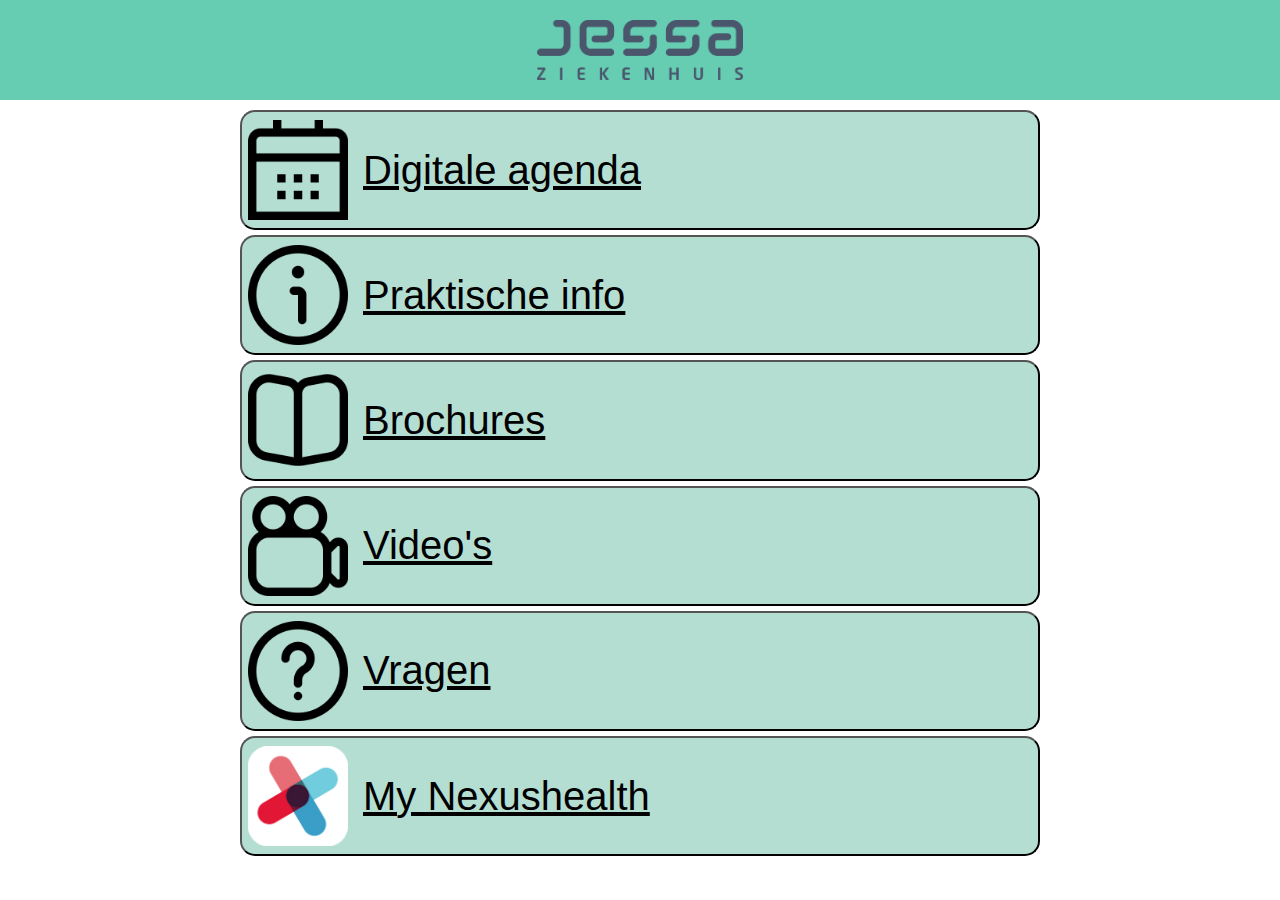
<file: index.html>
<!DOCTYPE html>
<html lang="en">
<head>
    <meta charset="UTF-8">
    <meta name="viewport" content="width=device-width, initial-scale=1.0">
    <title>project Jessa</title>
    <link rel="stylesheet" href="style.css">
</head>
<body class="top">
   
    <div class="title"> <img class="jessa" src="icons\Jessa_Home_Logo.png" alt="Jessa"></div>
   <div class="page"> <button class="button">
        <a href="https://www.jessazh.be/web/jessa-ziekenhuis" class="button-content">
        <img class="icon" src="icons\calendar.png" alt="Calendar">
        Digitale agenda
    </a></button></div>
    <div class="page"><button class="button"><a href="info.html" class="button-content">
        <img class="icon" src="icons\info.png" alt="Documents">
        Praktische info
    </a></button></div>
    <div class="page"><button class="button"><a href="https://www.jessazh.be/web/jessa-ziekenhuis" class="button-content">
        <img class="icon" src="icons\book-alt.png" alt="Brochures">
        Brochures
    </a></button></div>
    <div class="page"><button class="button"><a href="https://vimeo.com/369263213" class="button-content">
        <img class="icon" src="icons\camera-movie.png" alt="Video"> 
        Video's
    </a></button></div>
    <div class="page"><button class="button"><a href="https://www.jessazh.be/web/jessa-ziekenhuis" class="button-content">
        <img class="icon" src="icons\interrogation.png" alt="Vragen"> 
        Vragen
    </a></button></div>
    <div class="page"><button class="button"><a href="https://mynexuz.be/shibboleth-embedded-ds-1.0.2/?entityID=http%3A%2F%2Fmynexuz.be%2Fshibboleth&return=https%3A%2F%2Fmynexuz.be%2FShibboleth.sso%2FLogin%3FSAMLDS%3D1%26target%3Dhttps%253A%252F%252Fmynexuz.be%252F%26authnContextClassRef%3Durn%253Abe%253Afedict%253Aiam%253Afas%253Acitizen%253ALevel350%26authnContextComparison%3Dminimum" class="button-content">
        <img class="icon" src="icons\1200x630wa.png" alt="Nexushealth"> 
        My Nexushealth
    </a></button></div>
</body>
</html>
</file>
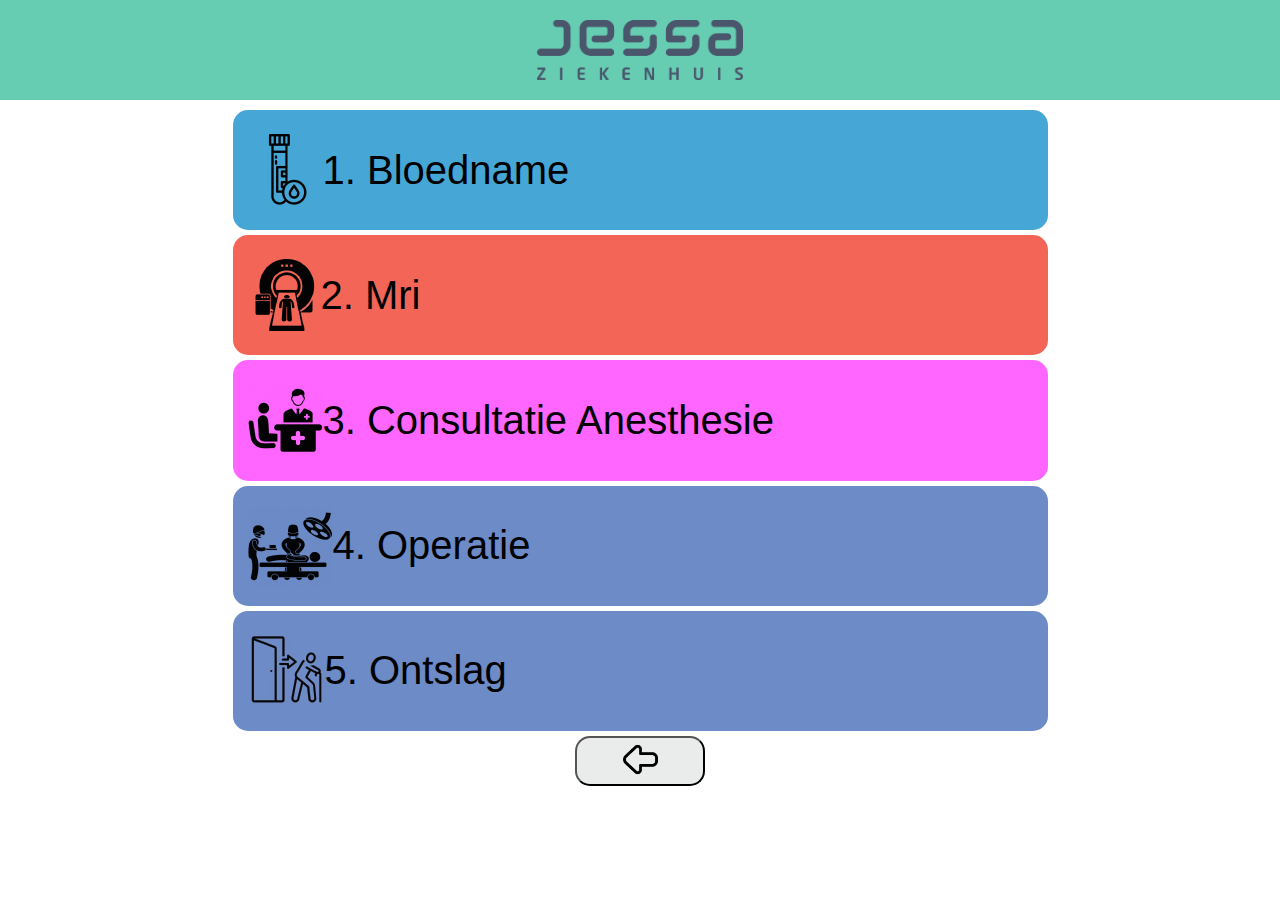
<file: info.html>
<!DOCTYPE html>
<html lang="en">
<head>
    <meta charset="UTF-8">
    <meta name="viewport" content="width=device-width, initial-scale=1.0">
    <title>Document</title>
    <link rel="stylesheet" href="style.css">
</head>
<body class="top">
    <div class="title"> <img class="jessa" src="icons\Jessa_Home_Logo.png" alt="Jessa"></div>
    <div class="page">
        <div class="infobutton blue">
           <img src="icons/blood.png" alt="Bloedname"> 1. Bloedname
        </div>
    </div>
    <div class="page">
        <div class="infobutton red">
            <img src="icons/mri.png" alt="Mri"> 2. Mri
        </div>
    </div>
    <div class="page">
        <div class="infobutton pink">
            <img src="icons/docter.png" alt="Consultatie"> 3. Consultatie Anesthesie
        </div>
    </div>
    <div class="page">
        <div class="infobutton blue2">
            <img src="icons/operatie.png" alt="Operatie"> 4. Operatie
        </div>
    </div>
    <div class="page">
        <div class="infobutton blue2">
            <img src="icons/old.png" alt="Ontslag">5. Ontslag
        </div>
    </div>
    <div class="page">
        <a href="index.html">
        <button class="back">
            <img class="backarrow" src="icons\left.png" alt="Terug">
        </button>
    </div>
</body>
</html>
</file>
<file: style.css>
.icon {
    width: 100px;
    margin-right: 15px;
}
.button {
    width: 800px;
    background-color: #b5ded3;
    border-radius: 15px;
    margin: 2.5px;
    height: 120.2px;
}
.button-content {
    display: flex;
    align-items: center;
    font-size: 40px;
    color: black;
    font-family: 'Franklin Gothic Medium', 'Arial Narrow', Arial, sans-serif;
    margin-bottom: 5px;
    margin-top: 5px;
}
.title {
    background-color: #66cdb2;
    display: flex;
    justify-content: center;
    align-items: center; 
    height: 100px;
    margin-bottom: 7.5px;
}
.page {
    display: flex;
    justify-content: center;
}
.jessa {
    height: 60px;
}
.top {
    margin-top: 0px;
    margin-left: 0px;
    margin-right: 0px;
}
.back{
    width: 130px;
    background-color: #77817e28;
    border-radius: 15px;
    margin: 2.5px;
    height: 50px;
}
.infobutton{
    display: flex;
    align-items: center;
    font-size: 40px;
    color: black;
    font-family: 'Franklin Gothic Medium', 'Arial Narrow', Arial, sans-serif;
    margin-bottom: 5px;
    margin-top: 5px;
    padding-left: 15px;
    width: 800px;
    border-radius: 15px;
    margin: 2.5px;
    height: 120.2px;
}
.blue{
    background-color: #46A6D6;
}
.red{
    background-color: #F36657;
}
.pink{
    background-color: #FF66FF;
}
.blue2{
    background-color: #6C8BC7;
}
.backarrow{
   width: 35px;
}
</file>
